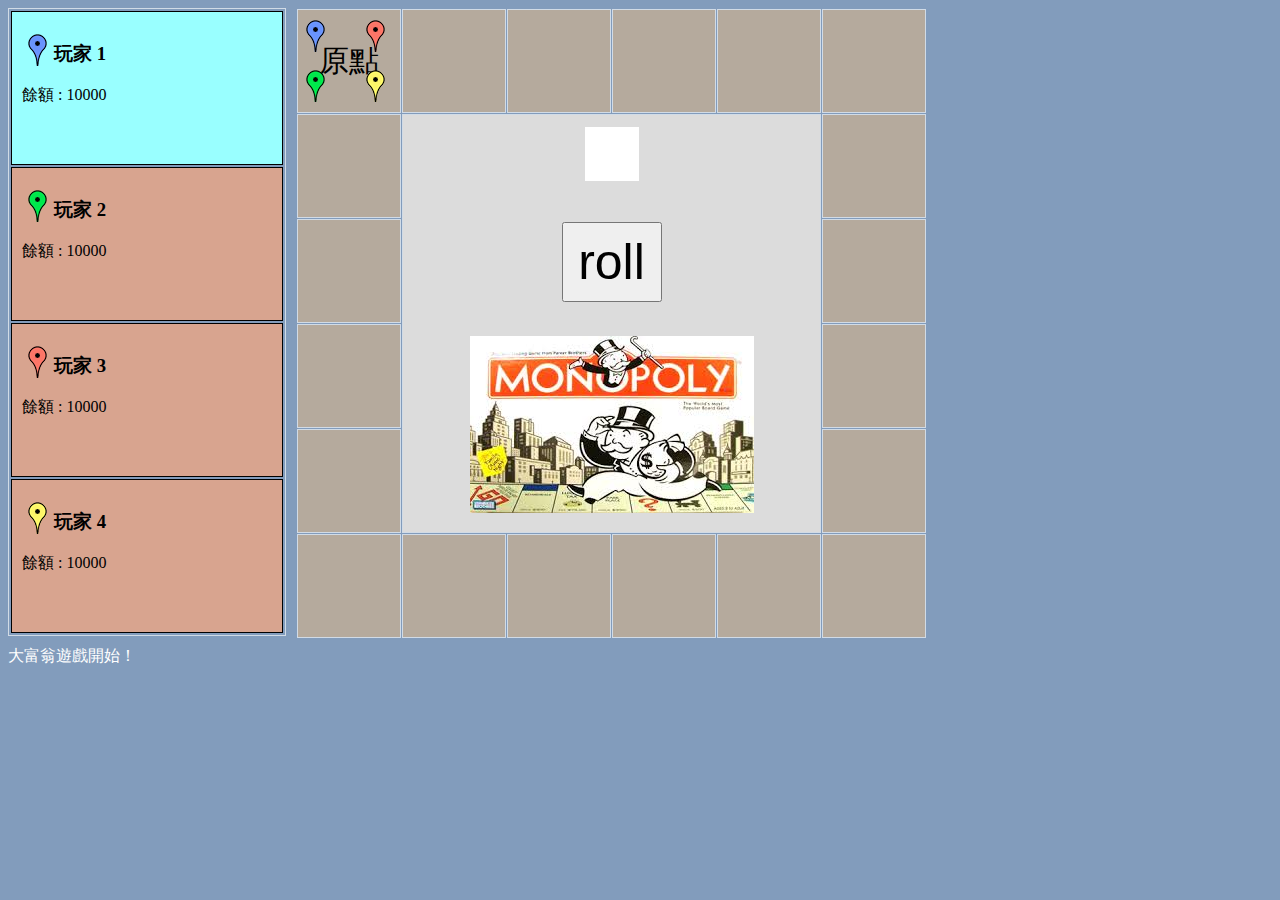
<file: final/index.html>
<!DOCTYPE html>
<html>
<head>
	<title>大富翁</title>
	<meta charset="UTF-8">
    	<meta charset="utf-8">
    	<meta http-equiv="X-UA-Compatible" content="IE=edge">
    <meta name="viewport" content="width=device-width, initial-scale=1">
    <!-- The above 3 meta tags *must* come first in the head; any other head content must come *after* these tags -->
    <meta name="description" content="">
    <meta name="title" content="">

	<link rel="stylesheet" type="text/css" href="final.css">
	<script type="text/javascript" src="final.js"></script>

</head>

<body style="background-color:#829CBC;">



<img src="./img/blue-dot.png" id="dot1" style="position: absolute; top:20px; left: 300px;" /> 
<img src="./img/green-dot.png" id="dot2" style="position: absolute; top:70px; left: 300px;" />  
<img src="./img/red-dot.png" id="dot3" style="position: absolute; top:20px; left: 360px;" />
<img src="./img/yellow-dot.png" id="dot4" style="position: absolute; top:70px; left: 360px;" />


<div id="point">  <!--這是玩家目前的資料-->

	<div id="p1" class="playerInfo">
		<img src="./img/blue-dot.png" class="playerInfoImg" />
		<h3>玩家 1</h3>
		<p>餘額 : </span><span id="money1"></p>
	</div>
	<div id="p2" class="playerInfo">
		<img src="./img/green-dot.png" class="playerInfoImg" />
		<h3>玩家 2</h3>
		<span>餘額 : </span><span id="money2"></p>
		
	</div>
	<div id="p3" class="playerInfo">
		<img src="./img/red-dot.png" class="playerInfoImg" />
		<h3>玩家 3</h3>
		<p>餘額 : </span><span id="money3"></p>
		
	</div>
	<div id="p4" class="playerInfo">
		<img src="./img/yellow-dot.png" class="playerInfoImg" />
		<h3>玩家 4</h3>
		<p>餘額 : </span><span id="money4"></p>
		
	</div>
</div>

<table id="board"> <!-- 這個目前的這張圖 -->

	<tr>
		<td id="0" >原點</td>
		<td id="1"></td>
		<td id="2"></td>
		<td id="3"></td>
		<td id="4"></td>
		<td id="5"></td>
	</tr>
	<tr>
		<td id="19"></td>
		<td rowspan="4" colspan="4" style="text-align: center; background-color: gainsboro;">  <!-- 這個是中間的那個骰子跟按鈕 -->
			<img id="pic_dice" src="./img/blank.png" /><br><br> 
			<input id="btn_roll" type="button" value="roll" style="font-size: 50px; width: 100px; height: 80px;"/><br><br>
			<img src="./img/mark.jpg" />
		</td>
		<td id="6"></td>
	</tr>
	<tr>
		<td id="18"></td>
		<td id="7"></td>
	</tr>
	<tr>
		<td id="17"></td>
		<td id="8"></td>
	</tr>
	<tr>
		<td id="16"></td>
		<td id="9"></td>
	</tr>
	<tr>
		<td id="15"></td>
		<td id="14"></td>
		<td id="13"></td>
		<td id="12"></td>
		<td id="11"></td>
		<td id="10"></td>
	</tr>
</table>

<br>
<p id='msg'></p>
</body>
</html>
</file>
<file: final/final.css>
.playerInfo 
{
	border: 1px black solid;
	margin: 2px;
	padding: 10px;
	width: 250px;
	height: 132px;	
	background-color:  #D8A48F ;
}

.playerInfoImg 
{
	float: left;
	position: relative;
	top: 12px;
}
#board 
{
	float: left;
	border-spacing: 1px;
}

#board td 
{
	border: 1px #D1DBE6 solid;
	width: 100px;
	height: 100px;
	font-size: 30px;
	text-align: center;
	background-color:  #B5AA9D ;
}

#point 
{
	float: left;
	border: 1px #D1DBE6 solid;
	margin-right: 10px;
}




#msg 
{
	position: absolute;
	top: 630px;
	color:white;
}
</file>
